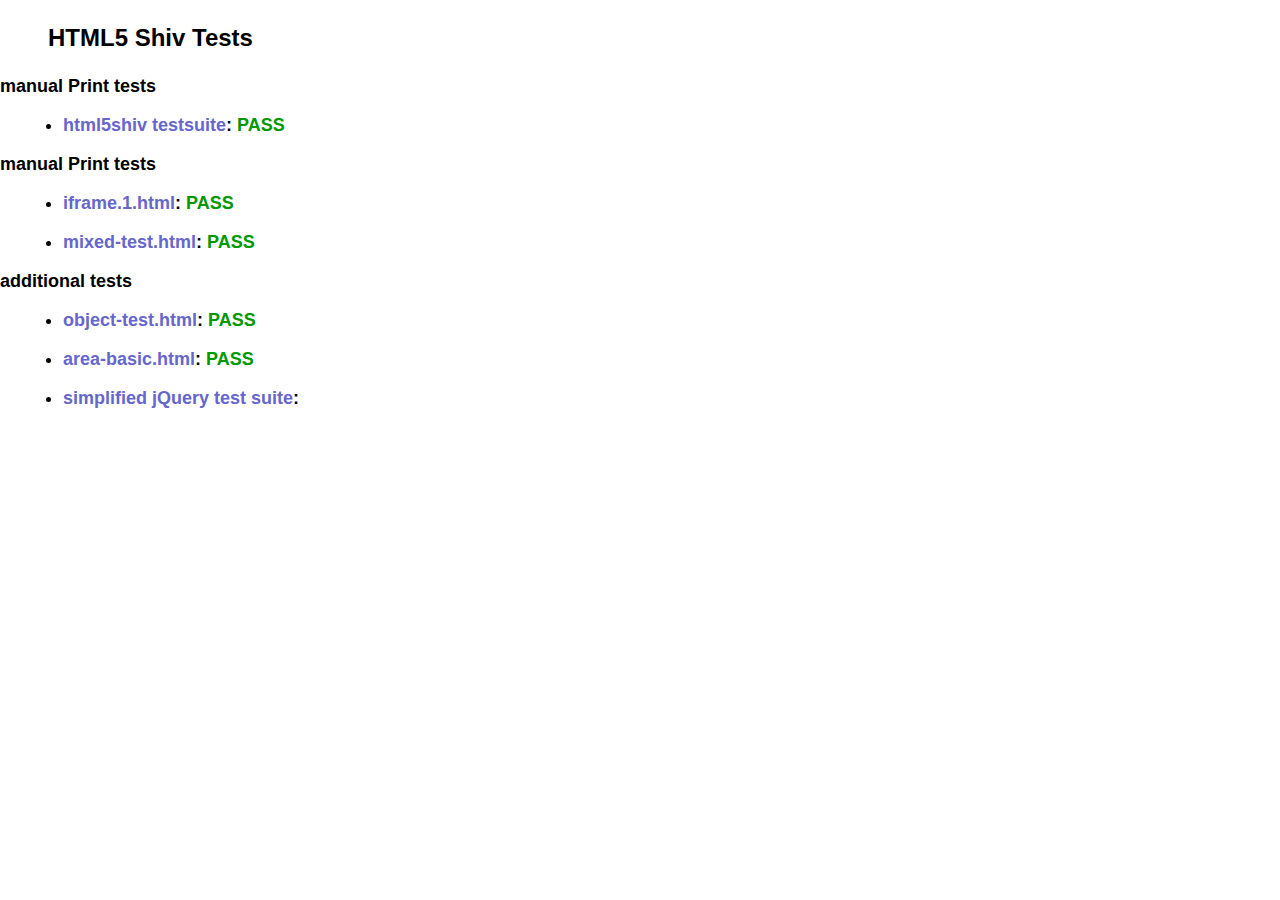
<file: src/gallery-css-master/examples/ie-8/components/html5shiv/test/index.html>
<!doctype html>
<html>
	<head>
		<meta charset="utf-8">
		<title>IE&lt;9 HTML5 Shiv Tests</title>
		<link rel="stylesheet" href="style.css">
		<script src="../src/html5shiv-printshiv.js"></script>
	</head>
	<body>
		<h1>
			HTML5 Shiv Tests
		</h1>
		<h2>manual Print tests</h2>
		<ul>
			<li>
				<a href="html5shiv.html">html5shiv testsuite</a>: <span class="pass">PASS</span>
			</li>
			
		</ul>
		<h2>manual Print tests</h2>
		<ul>
			<li>
				<a href="iframe.1.html">iframe.1.html</a>: <span class="pass">PASS</span>
			</li>
			<li>
				<a href="mixed-test.html">mixed-test.html</a>: <span class="pass">PASS</span>
			</li>
			
		</ul>
		<h2>additional tests</h2>
		<ul>
			
			<li>
				<a href="object-test.html">object-test.html</a>: <span class="pass">PASS</span>
			</li>
			
			<li>
				<a href="highcharts/area-basic.html">area-basic.html</a>: <span class="pass">PASS</span>
			</li>
			<li>
				<a href="jquery-1.7.1/index.html">simplified jQuery test suite</a>:
			</li>
		</ul>
	<body>
</html>
</file>
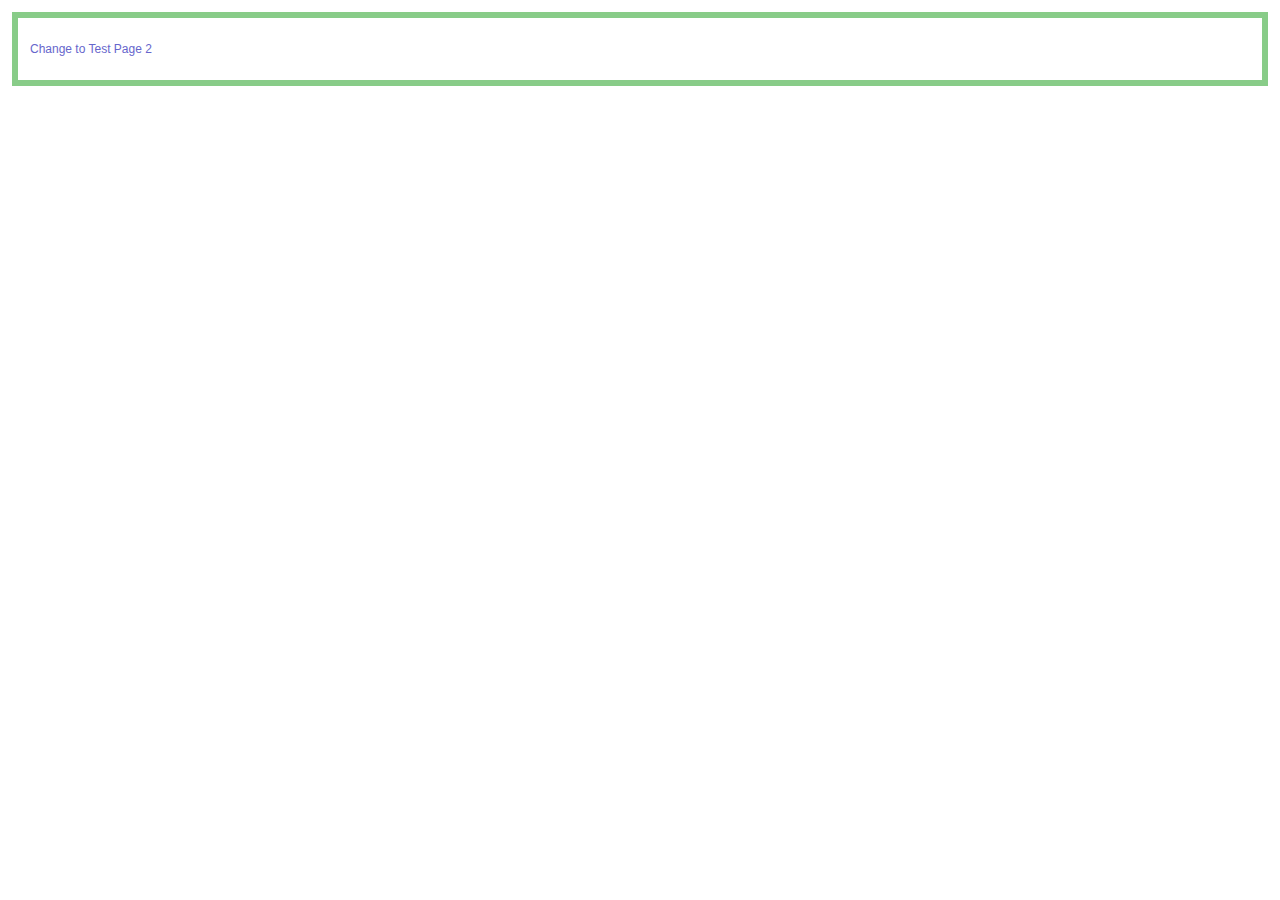
<file: src/gallery-css-master/examples/ie-8/components/html5shiv/test/iframe.1-1.html>
<!doctype html>
<html>
	<head>
		<meta charset="utf-8">
		<title>Test 1</title>
		<link rel="stylesheet" href="style.css">
		<script src="../src/html5shiv-printshiv.js"></script>
	</head>
	<body>
		<section>
			<p><a href="iframe.1-2.html">Change to Test Page 2</a></p>
		</section>
	</body>
</html>
</file>
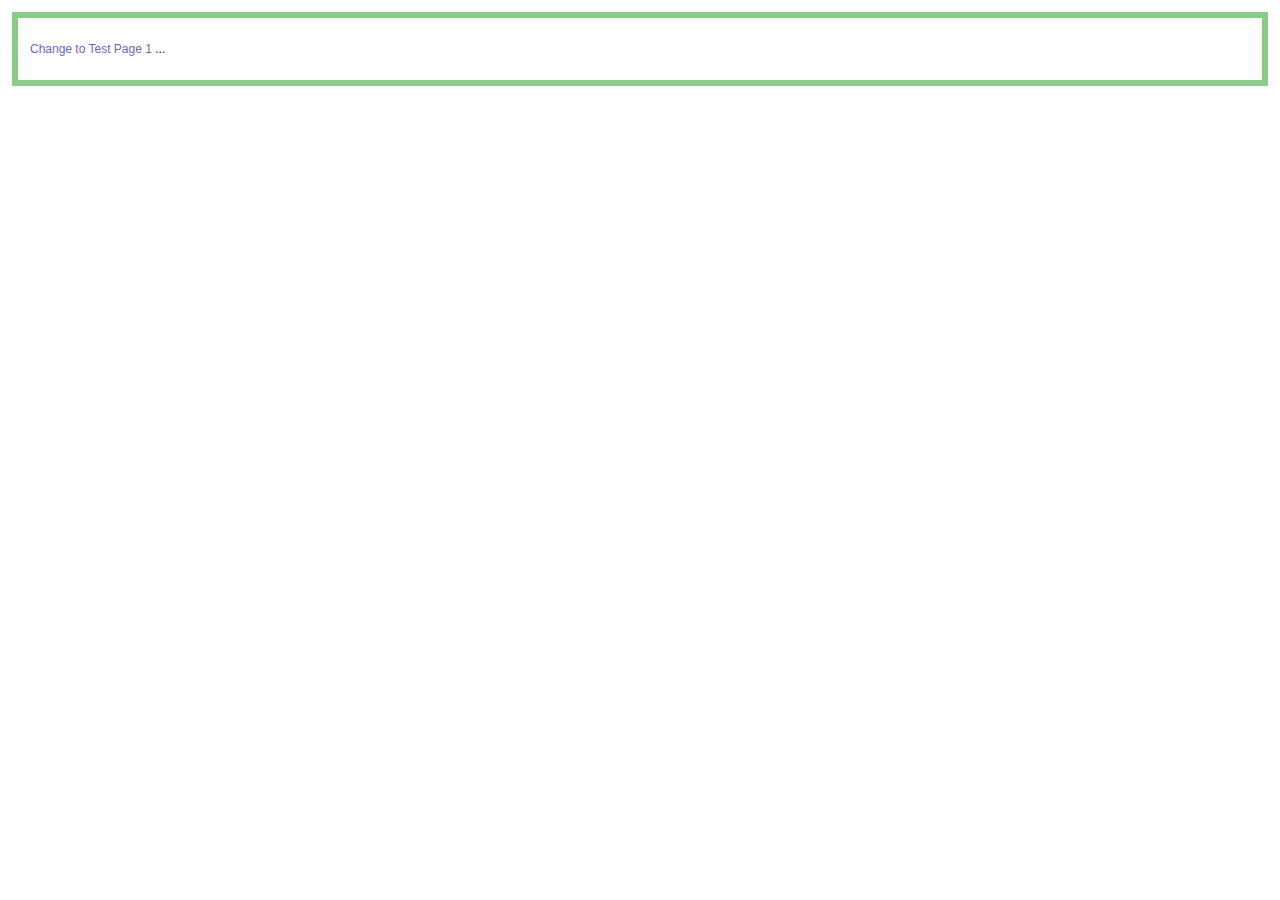
<file: src/gallery-css-master/examples/ie-8/components/html5shiv/test/iframe.1-2.html>
<!doctype html>
<html>
	<head>
		<meta charset="utf-8">
		<title>Test 2</title>
		<link rel="stylesheet" href="style.css">
		<script src="../src/html5shiv-printshiv.js"></script>
	<body>
		<section>
			<p><a href="iframe.1-1.html">Change to Test Page 1</a> <span contenteditable>...</span></p>
		</section>
	</body>
</html>
</file>
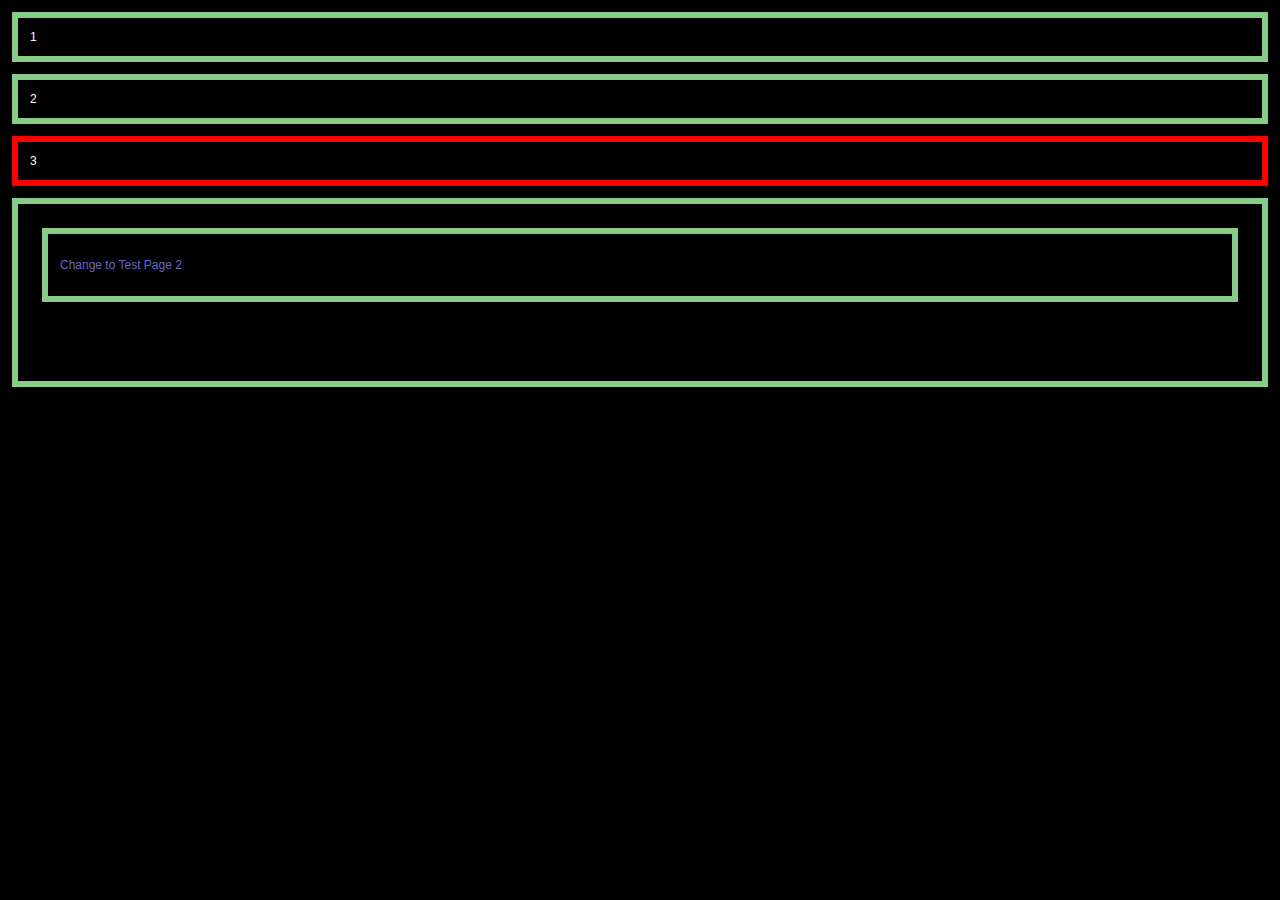
<file: src/gallery-css-master/examples/ie-8/components/html5shiv/test/iframe.1.html>
<!doctype html>
<html>
	<head>
		<meta charset="utf-8">
		<title>HTML5Shiv</title>
		<link rel="stylesheet" href="style.css">
		<style>
			body {
				color: #fff;
				background: url(data/body-crash.jpg);
			}
		</style>
		<script src="../src/html5shiv-printshiv.js"></script>
		<script src="//use.typekit.com/fbz1vwc.js"></script>
		<script>
			Typekit.load();
		</script>
	</head>
	<body>
		<section>1</section>
		<section>2</section>
		<section style="border-color: red;">3</section>
		<section>
			<iframe src="iframe.1-1.html" style="width:100%;height:100%;" frameborder="0"></iframe>
		</section>
	</body>
</html>
</file>
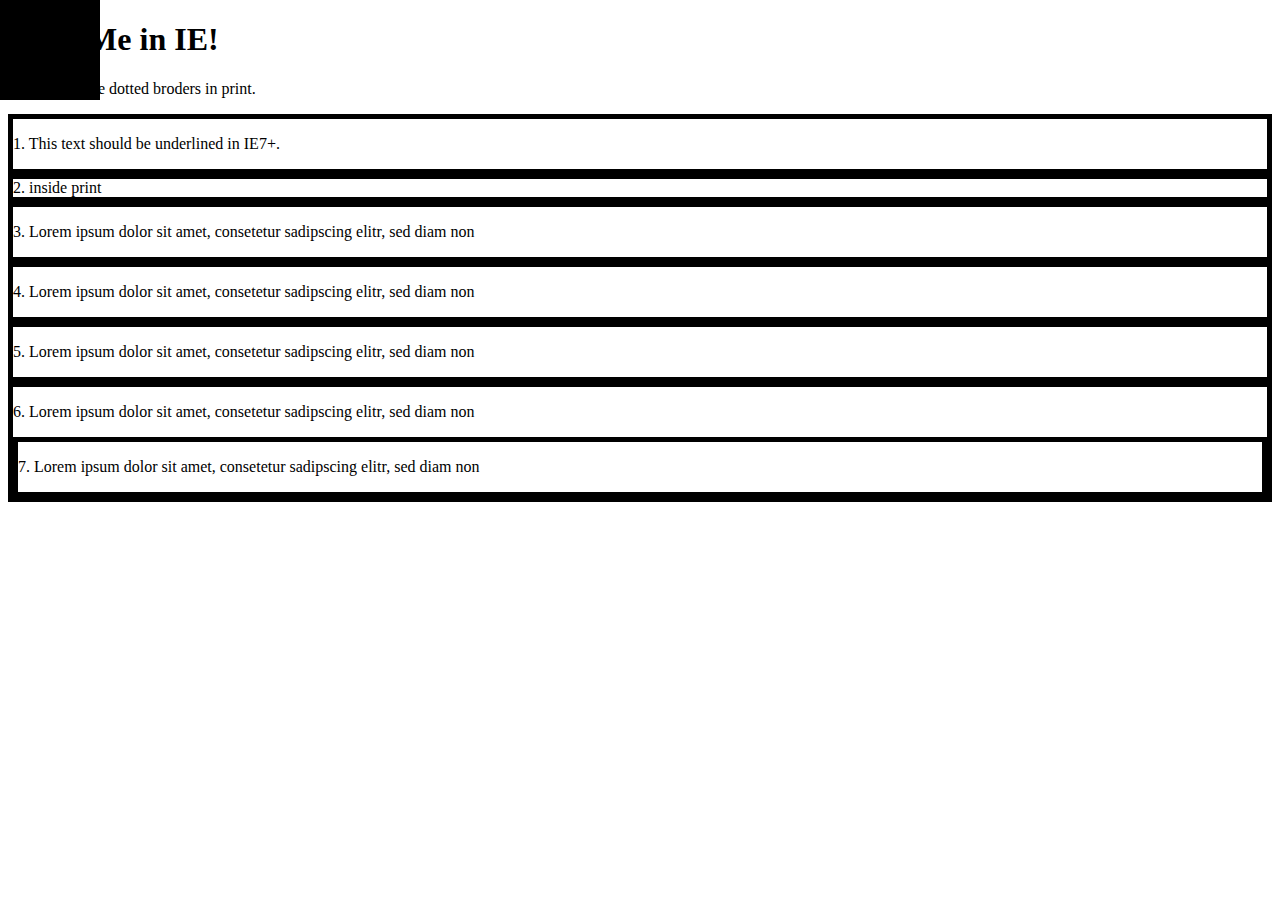
<file: src/gallery-css-master/examples/ie-8/components/html5shiv/test/mixed-test.html>
<!doctype html>
<html>
	<head>
		<meta charset="utf-8">
		<title>IEPP Test Suite</title>
		<link rel="stylesheet" href="data/inline-mixed-media.css">
		<link rel="stylesheet" href="data/inline-print-media.css">
		<link rel="stylesheet" href="data/print.css" media="print">
		<link rel="stylesheet" href="data/screen.css" media="screen, projection">
		<link rel="stylesheet" href="data/print-styles.css" media="print">
		<style>
			body {
				background: url(data/body-crash.jpg) no-repeat;
			}
		</style>
		<style>
			form {
				margin: 0;
			}
			article#inline-print {
				border: 5px solid #000;
			}
			section div article {
				border: 5px solid #000;
			}
			section[data-article="article"] {
				border: 5px solid #000;
			}
		</style>
		<style media="print">
			article#inline-print {
				border: 5px dotted #000;
			}
			section div article {
				border: 5px dotted #000;
			}
			section[data-article="article"] {
				border: 5px dotted #000;
			}
			p+article {
				text-decoration: underline;
			}
		</style>
		<script src="../src/html5shiv-printshiv.js"></script>
		
		<script src="//use.typekit.com/fbz1vwc.js"></script>
		<script>
			Typekit.load();
		</script>
	</head>
	<body id="print-body-id" class="print-body-class">
		<h1>
			Print Me in IE!
		</h1>
		<p>You should see dotted broders in print.</p>
		<article class="inline-mixed-media">
			<p>
				1. This text should be underlined in IE7+.
			</p>
		</article>
		<article class="inline-print-media">
			<form action="/test/ test">
				<div class="inside-of-form">2. inside print</div>
			</form>
		</article>
		<article class="print">
			<p>
				3. Lorem ipsum dolor sit amet, consetetur sadipscing elitr,  sed diam non
			</p>
		</article>
		<div class="print-styles">
			<article>
				<p>
					4. Lorem ipsum dolor sit amet, consetetur sadipscing elitr,  sed diam non
				</p>
			</article>
		</div>
		<article class="print-styles-print">
			<p>
				5. Lorem ipsum dolor sit amet, consetetur sadipscing elitr,  sed diam non
			</p>
		</article>
		<section>
			<div data-article="article">
				<article>
					<p>
						6. Lorem ipsum dolor sit amet, consetetur sadipscing elitr,  sed diam non
					</p>

					<section data-article="article">
						<p>
							7. Lorem ipsum dolor sit amet, consetetur sadipscing elitr,  sed diam non
						</p>
					</section>
				</article>
			</div>
		</section>
	</body>
</html>
</file>
<file: src/gallery-css-master/examples/ie-8/components/html5shiv/test/style.css>
@import url(style.all.css);
@import url(style.print.css);
</file>
<file: src/gallery-css-master/examples/ie-8/components/html5shiv/test/data/inline-mixed-media.css>
@media screen, handheld {
	article.inline-mixed-media {
		border: 5px solid #000;
	}
}

@media print  {
	article.inline-mixed-media {
		border: 5px dotted #000;
	}
}
</file>
<file: src/gallery-css-master/examples/ie-8/components/html5shiv/test/data/inline-print-media.css>
.inline-print-media form {
	border: 5px solid #000;
}
@media print  {
	.inline-print-media form {
		border: 5px dotted #000;
	}
}
</file>
<file: src/gallery-css-master/examples/ie-8/components/html5shiv/test/data/print.css>
article.print {
	border: 5px dotted #000;
}
</file>
<file: src/gallery-css-master/examples/ie-8/components/html5shiv/test/data/screen.css>
article.print {
	border: 5px solid #000;
}
.print-styles article {
	border: 5px solid #000;
}
article.print-styles-print {
	border: 5px solid #000;
}
</file>
<file: src/gallery-css-master/examples/ie-8/components/html5shiv/test/data/print-styles.css>
.print-styles article {
	border: 5px dotted #000;
}
@media print {
	article.print-styles-print {
		border: 5px dotted #000;
	}
}
</file>
